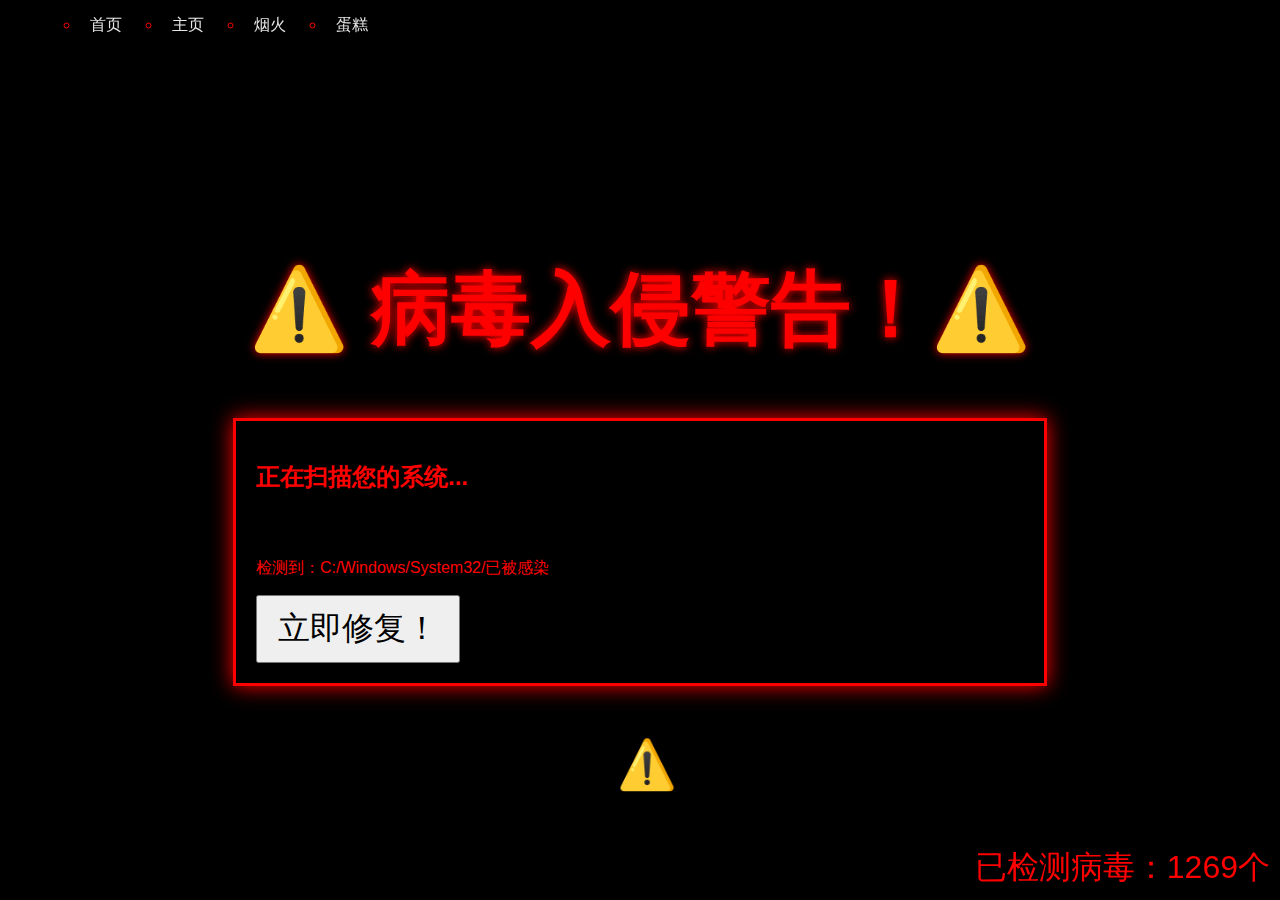
<file: birthday/birthday.html>
<!DOCTYPE html>
<html>
<head>
    <title>⚠️警告！严重系统错误⚠️</title>
    <style>
        body {
            background: #000;
            color: #ff0000;
            font-family: 'Arial', sans-serif;
            margin: 0;
            overflow: hidden;
            cursor: not-allowed;
        }

        .warning {
            font-size: 5em;
            text-align: center;
            margin-top: 20%;
            text-shadow: 0 0 10px #ff0000;
            animation: blink 0.5s infinite;
        }

        .scan-box {
            border: 3px solid #ff0000;
            padding: 20px;
            width: 60%;
            margin: 50px auto;
            box-shadow: 0 0 20px #ff0000;
        }

        #progress {
            width: 0%;
            height: 30px;
            background: #ff0000;
            transition: width 0.5s;
        }

        .hidden {
            display: none;
        }

        #virus-count {
            position: fixed;
            bottom: 10px;
            right: 10px;
            font-size: 2em;
        }

        @keyframes blink {
            0% { opacity: 1; }
            50% { opacity: 0; }
            100% { opacity: 1; }
        }

        .emoji {
            font-size: 3em;
            position: absolute;
            animation: float 3s infinite;
        }

        @keyframes float {
            0% { transform: translateY(0); }
            50% { transform: translateY(-20px); }
            100% { transform: translateY(0); }
        }

        .navbar {
    position: fixed;
    top: 0;
    left: 0;
    right: 0;
    background: rgba(0, 0, 0, 0.4);
    backdrop-filter: blur(10px);
    padding: 15px 0;
    z-index: 1000;
}

.nav-container {
    max-width: 1200px;
    margin: 0 auto;
    padding: 0 20px;
}

.nav-menu {
    display: flex;
    justify-content: space-between;
    align-items: center;
    list-style: none;
    margin: 0;
    padding: 0;
}

.nav-logo {
    color: #fff;
    font-size: 24px;
    text-decoration: none;
    font-weight: bold;
}

.nav-links {
    display: flex;
    gap: 30px;
}

.nav-links a {
    color: rgba(255, 255, 255, 0.9);
    text-decoration: none;
    font-size: 16px;
    transition: color 0.3s ease;
    padding: 5px 10px;
    border-radius: 5px;
}

.nav-links a:hover {
    color: #fff;
    background: rgba(255, 255, 255, 0.1);
}

    </style>
</head>
<body>

<nav class="navbar">
        <div class="nav-container">
            <ul class="nav-menu">
                <li>
                    <ul class="nav-links">
                        <li><a href="index.html">首页</a></li>
                        <li><a href="second.html">主页</a></li>
                        <li><a href="firework2.html">烟火</a></li>
                        <li><a href="birthday_card.html">蛋糕</a></li>
                    </ul>
                </li>
            </ul>
        </div>
    </nav>


    <h1 class="warning">⚠️ 病毒入侵警告！⚠️</h1>
    
    <div class="scan-box">
        <h2>正在扫描您的系统...</h2>
        <div id="progress"></div>
        <p id="status">检测到：C:/Windows/System32/已被感染</p>
        <button onclick="startFix()" style="font-size: 2em; padding: 10px 20px;">立即修复！</button>
    </div>

    <div id="virus-count">已检测病毒：<span id="count">127</span>个</div>

    <script>
        // 自动滚动病毒数量
        setInterval(() => {
            document.getElementById('count').innerText = 
                Math.floor(Math.random() * 1000 + 500);
        }, 100);

        // 假装修复系统
        function startFix() {
            let progress = 0;
            const bar = document.getElementById('progress');
            const timer = setInterval(() => {
                progress += Math.random() * 10;
                bar.style.width = progress + '%';
                
                if(progress >= 100) {
                    clearInterval(timer);
                    document.body.innerHTML = `
                        <div style="text-align: center; margin-top: 20%">
                            <h1 style="font-size: 4em">🎉 修复成功！🎉</h1>
                            <p style="font-size: 2em">您的电脑已安全（骗你的）</p>
                            <img src="https://i.kym-cdn.com/photos/images/newsfeed/002/205/307/2dc.gif" 
                                 style="width: 300px; margin-top: 20px">
                        </div>
                    `;
                }
            }, 200);
        }

        // 随机生成警告表情
        setInterval(() => {
            const emojis = ['⚠️', '❌', '❗', '🔞', '💀'];
            const emoji = document.createElement('div');
            emoji.className = 'emoji';
            emoji.style.left = Math.random() * 90 + '%';
            emoji.innerText = emojis[Math.floor(Math.random() * emojis.length)];
            document.body.appendChild(emoji);
            
            setTimeout(() => emoji.remove(), 3000);
        }, 500);
    </script>
</body>
</html>
</file>
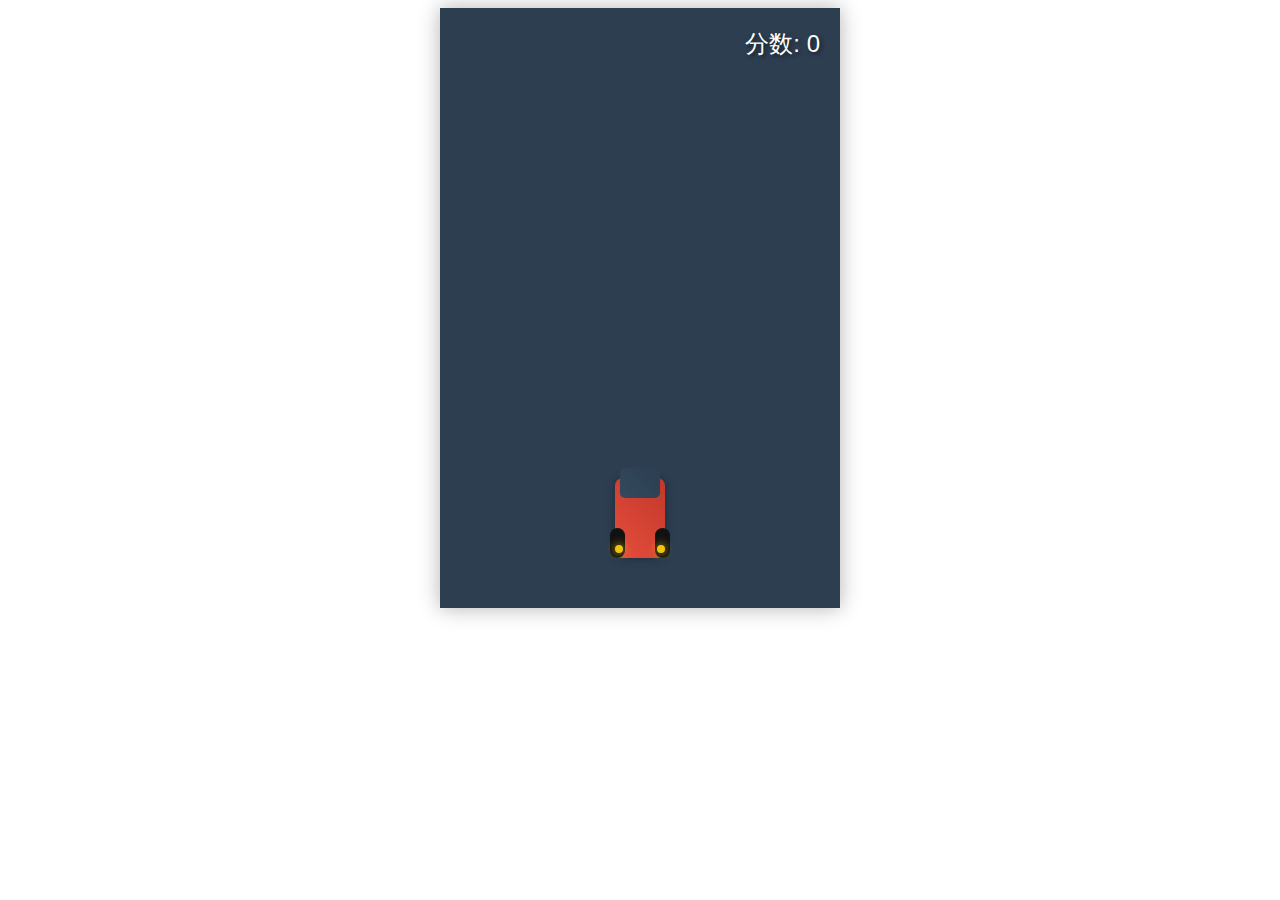
<file: birthday/game.html>
<!DOCTYPE html>
<html lang="zh">
<head>
    <meta charset="UTF-8">
    <title>精致赛车游戏</title>
    <style>
        #gameContainer {
            width: 400px;
            height: 600px;
            position: relative;
            margin: 0 auto;
            background-color: #2c3e50;
            overflow: hidden;
            box-shadow: 0 0 20px rgba(0,0,0,0.3);
        }

        /* 赛道样式 */
        .road {
            width: 100%;
            height: 100%;
            background: repeating-linear-gradient(
                0deg,
                #2c3e50 0px,
                #2c3e50 50px,
                #white 50px,
                #white 100px
            );
            animation: moveRoad 1s linear infinite;
        }

        @keyframes moveRoad {
            from { background-position: 0 0; }
            to { background-position: 0 100px; }
        }

        /* 精致的赛车模型 */
        #car {
            width: 60px;
            height: 100px;
            position: absolute;
            bottom: 50px;
            left: 170px;
            transition: left 0.1s linear;
        }

        .car-body {
            width: 100%;
            height: 100%;
            position: relative;
        }

        .car-main {
            width: 50px;
            height: 80px;
            background: linear-gradient(45deg, #e74c3c, #c0392b);
            position: absolute;
            left: 5px;
            bottom: 0;
            border-radius: 8px 8px 0 0;
            box-shadow: 0 0 10px rgba(0,0,0,0.3);
        }

        .car-top {
            width: 40px;
            height: 30px;
            background: linear-gradient(45deg, #34495e, #2c3e50);
            position: absolute;
            left: 10px;
            top: 10px;
            border-radius: 5px;
        }

        .wheel {
            width: 15px;
            height: 30px;
            background: #111;
            position: absolute;
            bottom: 0;
            border-radius: 15px;
        }

        .wheel-left {
            left: 0;
        }

        .wheel-right {
            right: 0;
        }

        .headlight {
            width: 8px;
            height: 8px;
            background: #f1c40f;
            position: absolute;
            bottom: 5px;
            border-radius: 50%;
            box-shadow: 0 0 10px #f1c40f;
        }

        .headlight-left {
            left: 5px;
        }

        .headlight-right {
            right: 5px;
        }

        /* 障碍物样式 */
        .obstacle {
            width: 40px;
            height: 40px;
            background: linear-gradient(45deg, #e67e22, #d35400);
            position: absolute;
            border-radius: 5px;
            box-shadow: 0 0 10px rgba(0,0,0,0.3);
            animation: moveObstacle 2s linear;
        }

        @keyframes moveObstacle {
            from { top: -40px; }
            to { top: 600px; }
        }

        #score {
            position: absolute;
            top: 20px;
            right: 20px;
            color: white;
            font-size: 24px;
            font-family: Arial, sans-serif;
            text-shadow: 2px 2px 4px rgba(0,0,0,0.5);
        }
    </style>
</head>
<body>
    <div id="gameContainer">
        <div class="road"></div>
        <div id="car">
            <div class="car-body">
                <div class="car-main"></div>
                <div class="car-top"></div>
                <div class="wheel wheel-left"></div>
                <div class="wheel wheel-right"></div>
                <div class="headlight headlight-left"></div>
                <div class="headlight headlight-right"></div>
            </div>
        </div>
        <div id="score">分数: 0</div>
    </div>

    <script>
        class Game {
            constructor() {
                this.car = document.getElementById('car');
                this.container = document.getElementById('gameContainer');
                this.score = 0;
                this.scoreElement = document.getElementById('score');
                this.speed = 8; // 提高移动速度
                this.gameOver = false;
                this.keysPressed = new Set();
                this.carPosition = 170;
                this.init();
            }

            init() {
                // 键盘事件监听
                document.addEventListener('keydown', (e) => {
                    this.keysPressed.add(e.key);
                });

                document.addEventListener('keyup', (e) => {
                    this.keysPressed.delete(e.key);
                });

                // 平滑移动更新
                this.gameLoop = setInterval(() => this.update(), 16);
                
                // 生成障碍物
                this.obstacleInterval = setInterval(() => this.createObstacle(), 1500);
                
                // 碰撞检测
                this.collisionInterval = setInterval(() => this.checkCollision(), 50);
                
                // 更新分数
                this.scoreInterval = setInterval(() => {
                    this.score += 1;
                    this.scoreElement.textContent = `分数: ${this.score}`;
                }, 1000);
            }

            update() {
                if (this.gameOver) return;

                // 平滑移动控制
                if (this.keysPressed.has('ArrowLeft') && this.carPosition > 0) {
                    this.carPosition = Math.max(0, this.carPosition - this.speed);
                }
                if (this.keysPressed.has('ArrowRight') && this.carPosition < 340) {
                    this.carPosition = Math.min(340, this.carPosition + this.speed);
                }

                this.car.style.left = this.carPosition + 'px';
            }

            createObstacle() {
                if (this.gameOver) return;
                
                const obstacle = document.createElement('div');
                obstacle.className = 'obstacle';
                obstacle.style.left = Math.random() * (360) + 'px';
                this.container.appendChild(obstacle);
                
                setTimeout(() => {
                    if (obstacle.parentNode === this.container) {
                        this.container.removeChild(obstacle);
                    }
                }, 2000);
            }

            checkCollision() {
                const obstacles = document.getElementsByClassName('obstacle');
                const carRect = this.car.getBoundingClientRect();
                
                Array.from(obstacles).forEach(obstacle => {
                    const obstacleRect = obstacle.getBoundingClientRect();
                    
                    if (this.isColliding(carRect, obstacleRect)) {
                        this.endGame();
                    }
                });
            }

            isColliding(rect1, rect2) {
                return !(rect1.right < rect2.left || 
                        rect1.left > rect2.right || 
                        rect1.bottom < rect2.top || 
                        rect1.top > rect2.bottom);
            }

            endGame() {
                this.gameOver = true;
                clearInterval(this.gameLoop);
                clearInterval(this.obstacleInterval);
                clearInterval(this.collisionInterval);
                clearInterval(this.scoreInterval);
                alert(`游戏结束！最终得分：${this.score}`);
            }
        }

        // 启动游戏
        window.onload = () => {
            new Game();
        }
    </script>
</body>
</html>
</file>
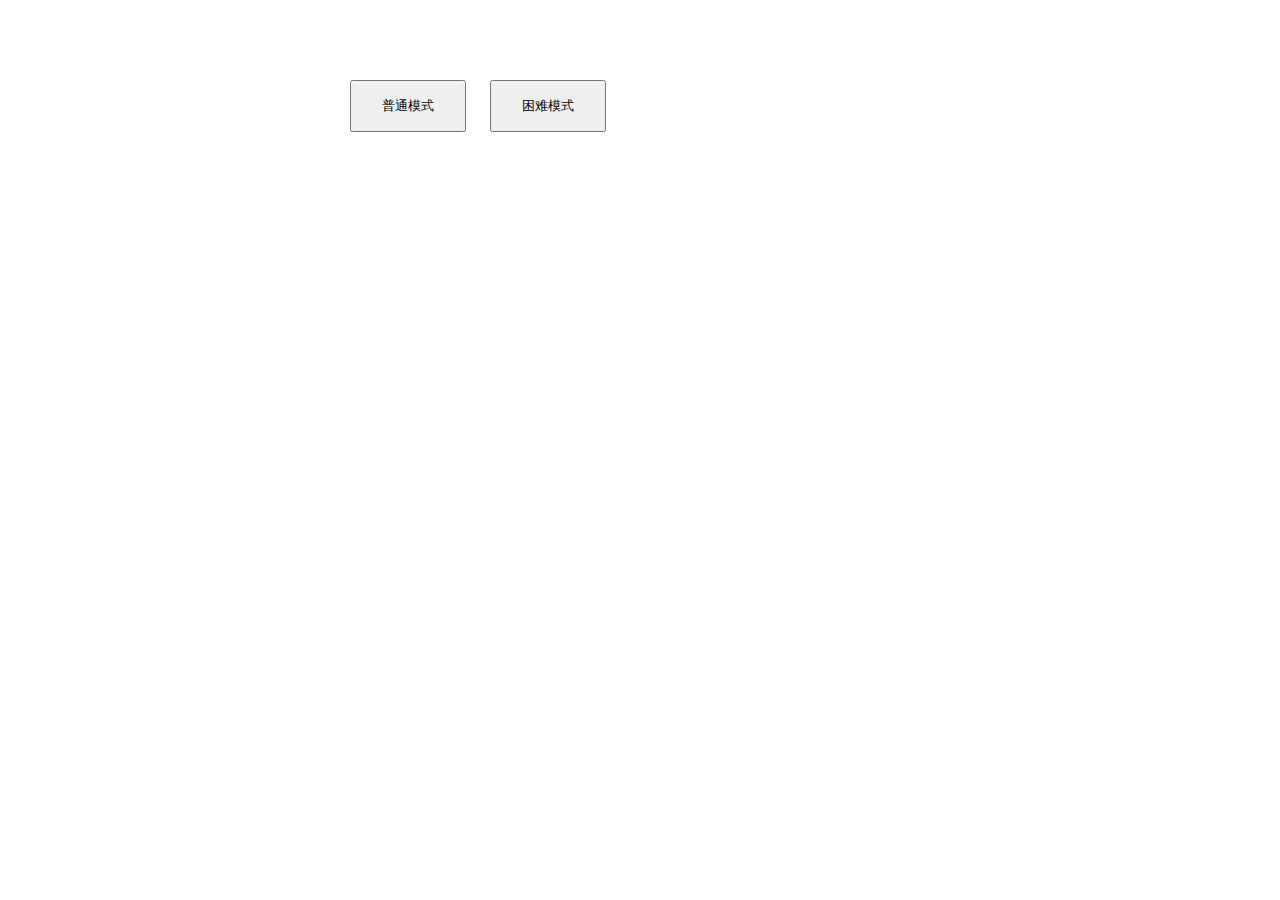
<file: birthday/wen.html>
<!DOCTYPE html>
<html>
<head>
  <style>
    .container { max-width: 600px; margin: 50px auto; padding: 20px; }
    .mode-select button { margin: 10px; padding: 15px 30px; }
    .question-box { display: none; border: 1px solid #ccc; padding: 20px; }
    #counter { color: #666; font-size: 0.9em; }
    .replay { color: red; font-weight: bold; }
  </style>
</head>
<body>
  <div class="container">
    <!-- 模式选择 -->
    <div class="mode-select" id="modeSelect">
      <button onclick="startGame('normal')">普通模式</button>
      <button onclick="startGame('hard')">困难模式</button>
    </div>

    <!-- 问题容器 -->
    <div class="question-box" id="questionBox">
      <p id="questionText"></p>
      <div id="buttonGroup">
        <!-- 按钮由JS动态生成 -->
      </div>
      <p id="counter">剩余问题数: <span id="count">5</span></p>
      <p id="replayText" class="replay" style="display: none;"></p>
    </div>
  </div>

  <script>
    let currentMode = '';
    let questionCount = 5;
    const hardModeQuestions = [
      "你确定要继续挑战吗？",
      "这个选择可能导致严重后果，是否确认？",
      "最后一次确认机会，是否坚持？",
      "系统检测到高风险，真的要继续吗？",
      "最终确认：是否接受所有后果？"
    ];

    function startGame(mode) {
      currentMode = mode;
      document.getElementById('modeSelect').style.display = 'none';
      document.getElementById('questionBox').style.display = 'block';
      
      if(mode === 'hard') {
        initHardMode();
      } else {
        // 普通模式逻辑（可根据需求补充）
        alert('普通模式功能开发中');
      }
    }

    function initHardMode() {
      const btnGroup = document.getElementById('buttonGroup');
      btnGroup.innerHTML = `
        <button onclick="handleAnswer(true)">是</button>
        <button onclick="handleAnswer(false)">否</button>
      `;
      updateQuestion();
    }

    function updateQuestion() {
      const index = 5 - questionCount;
      document.getElementById('questionText').textContent = hardModeQuestions[index];
      document.getElementById('count').textContent = questionCount;
    }

    function handleAnswer(answer) {
      if(answer) {
        questionCount--;
        if(questionCount > 0) {
          updateQuestion();
        } else {
          endGame(true);
        }
      } else {
        document.getElementById('replayText').style.display = 'block';
        document.getElementById('replayText').textContent = 
          `你选择了放弃，确定要错过${['隐藏奖励','终极真相','秘密档案'][Math.floor(Math.random()*3)]}吗？`;
        questionCount = 5; // 重置计数器
        setTimeout(() => location.reload(), 3000); // 3秒后刷新
      }
    }

    function endGame(success) {
      document.getElementById('buttonGroup').innerHTML = 
        success ? '🎉 恭喜完成所有挑战！' : '❌ 挑战失败';
      document.getElementById('counter').style.display = 'none';
    }
  </script>
</body>
</html>
</file>
